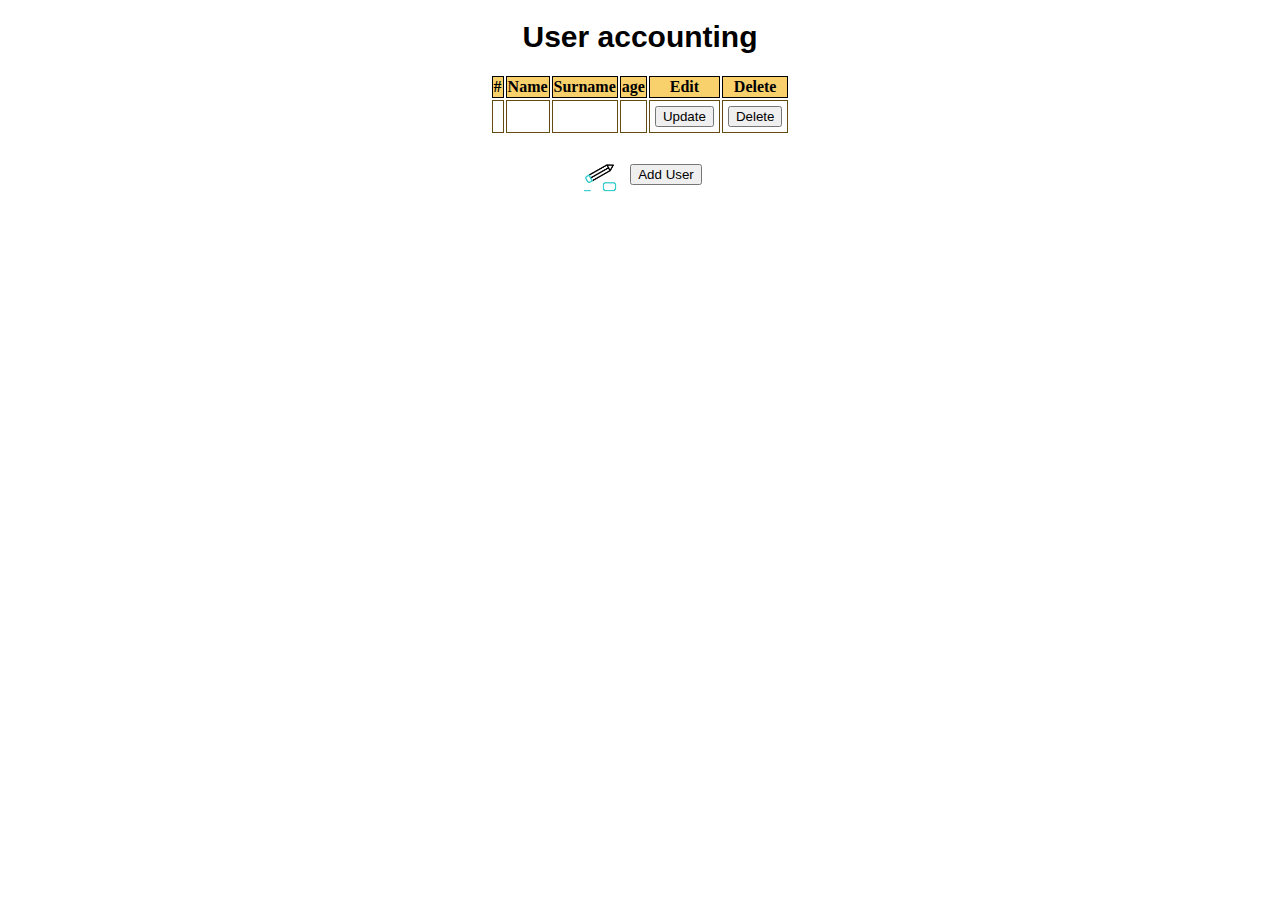
<file: src/webapp/WEB-INF/view/index.html>
<!DOCTYPE html>
<html xmlns="http://www.w3.org/1999/xhtml" xmlns:th="http://www.thymeleaf.org">
<html lang="en">
<head>
    <meta charset="UTF-8">
    <link rel="stylesheet" type="text/css" href="../static/css/style.css">
    <title></title>
</head>
<body>
<h1 class="top-h1">User accounting</h1>
<div class="container">
    <div class="table-container">
        <table class="table-class" id="table-id" name="table-name">
            <thead>
            <tr>
                <th>#</th>
                <th>Name</th>
                <th>Surname</th>
                <th>age</th>
                <th>Edit</th>
                <th>Delete</th>
            </tr>
            </thead>
            <tbody>
            <tr th:each="user, index  : ${users}">

                <td th:text="${index.index + 1}"></td>
                <td th:text="${user.name}"></td>
                <td th:text="${user.surname}"></td>
                <td th:text="${user.age}"></td>

                <form th:action="@{/updateInfo(empId=${user.id})}" method="post">
                    <td>
                        <button type="submit">Update</button>
                    </td>
                </form>
                <form th:action="@{/deleteUser(empId=${user.id})}" method="post">
                    <td>
                        <button type="submit">Delete</button>
                    </td>
                </form>
            </tr>
            </tbody>
        </table>
    </div>
    <br>
    <div class="button-container">
        <img class="img_gif" src="../static/img/edit1.gif" alt="#">
        <button type="submit" onclick="window.location.href = 'addNewUser'">Add User</button>
    </div>
</div>


<!--<button type="button" onclick="openNewUserForm()">Add User</button>-->

<!--<script>-->
<!--    function openNewUserForm() {-->
<!--        window.open("addNewUser", "Add New User", "width=600,height=400");-->
<!--    }-->
<!--</script>-->


</body>
</html>
</file>
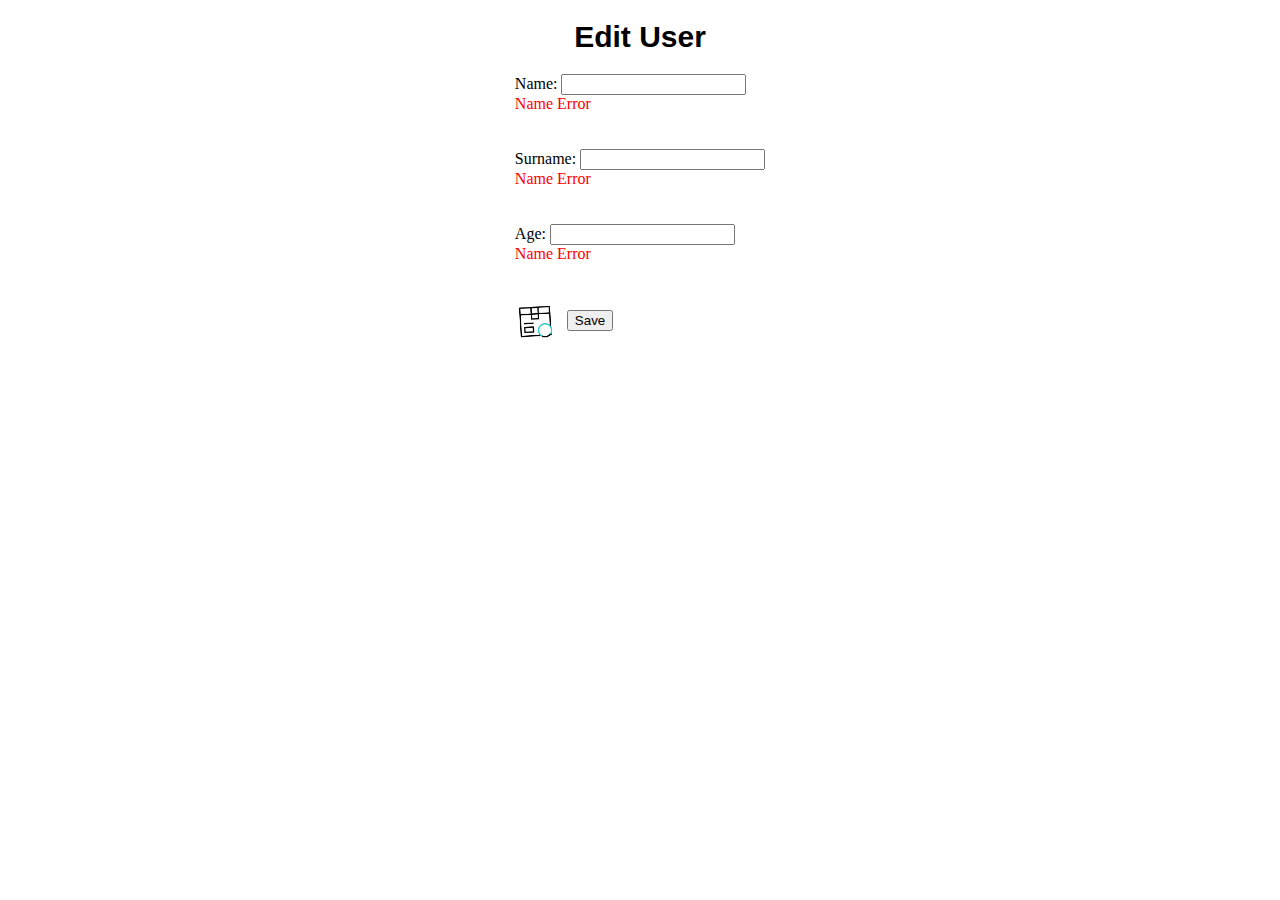
<file: src/webapp/WEB-INF/view/edit-user.html>
<!DOCTYPE html>
<html lang="en" xmlns:th="http://www.w3.org/1999/html">
<head>
    <meta charset="UTF-8">
    <link rel="stylesheet" type="text/css" href="../static/css/style.css">

    <title>Add New User</title>
</head>
<body>
<h1 class="top-h1">Edit User</h1>
<div class="container-form">
    <form th:action="@{/saveUser}" th:object="${edit_user}" method="post">

        <input type="hidden" th:field="*{id}"/>

        <label for="name">Name:</label>
        <input type="text" id="name" th:field="*{name}" th:required="true">
        <div class="error-message" th:if="${#fields.hasErrors('name')}" th:errors="*{name}">Name Error</div>
        <br><br>
        <label for="surname">Surname:</label>
        <input type="text" id="surname" th:field="*{surname}" th:required="true">
        <div class="error-message" th:if="${#fields.hasErrors('surname')}" th:errors="*{surname}">Name Error</div>
        <br><br>
        <label for="age">Age:</label>
        <input type="number" id="age" th:field="*{age}" th:required="true">
        <div class="error-message" th:if="${#fields.hasErrors('age')}" th:errors="*{age}">Name Error</div>
        <br><br>
        <div class="button-container">
            <img class="img_gif" src="../static/img/save.gif" alt="#">
            <button type="submit">Save</button>
        </div>
    </form>
</div>
</body>
</html>
</file>
<file: src/webapp/WEB-INF/static/css/style.css>
.table {
    width: 80%;
    border-collapse: collapse;
    background: beige;
    margin: 0 auto;
}


/*---------------------*/
.container {
    display: flex;
    flex-direction: column;
    align-items: center;
}


.table-container {
    display: flex;
    justify-content: center;
}

.button-container {
    display: flex;
    align-items: center;
}

.button {

}

.img_gif {
    width: 42px;
    height: 42px;
    margin-right: 10px;
}

/*-----------------------*/
.form {
    display: flex;
    flex-direction: column;
    align-items: flex-start;
    width: 50%;
}

.container-form {
    display: flex;
    flex-direction: column;
    align-items: center;
}

.label {
    color: #f8d16d;
}

.error-message {
    color: red;
}


/*-------------------------*/
.center {
    text-align: center;
}

thead tr,
th {
    background-color: #f8d16d;
    color: #000000;
    text-align: center;
    border: 1px solid black;
}

tbody td {
    border: 1px solid #644b12;
    padding: 5px;
}

th {
    text-align: center;
}

td {
    padding-left: 1%;
}


.top-h1 {
    font-size: 30px;
    font-family: 'Diablo', sans-serif;
    text-align: center;
}

@font-face {
    font-family: 'Diablo';
    font-style: normal;
    font-weight: 900;
    src: local('Diablo'), url('https://fonts.cdnfonts.com/s/12968/diablo.woff') format('woff');
}
</file>
